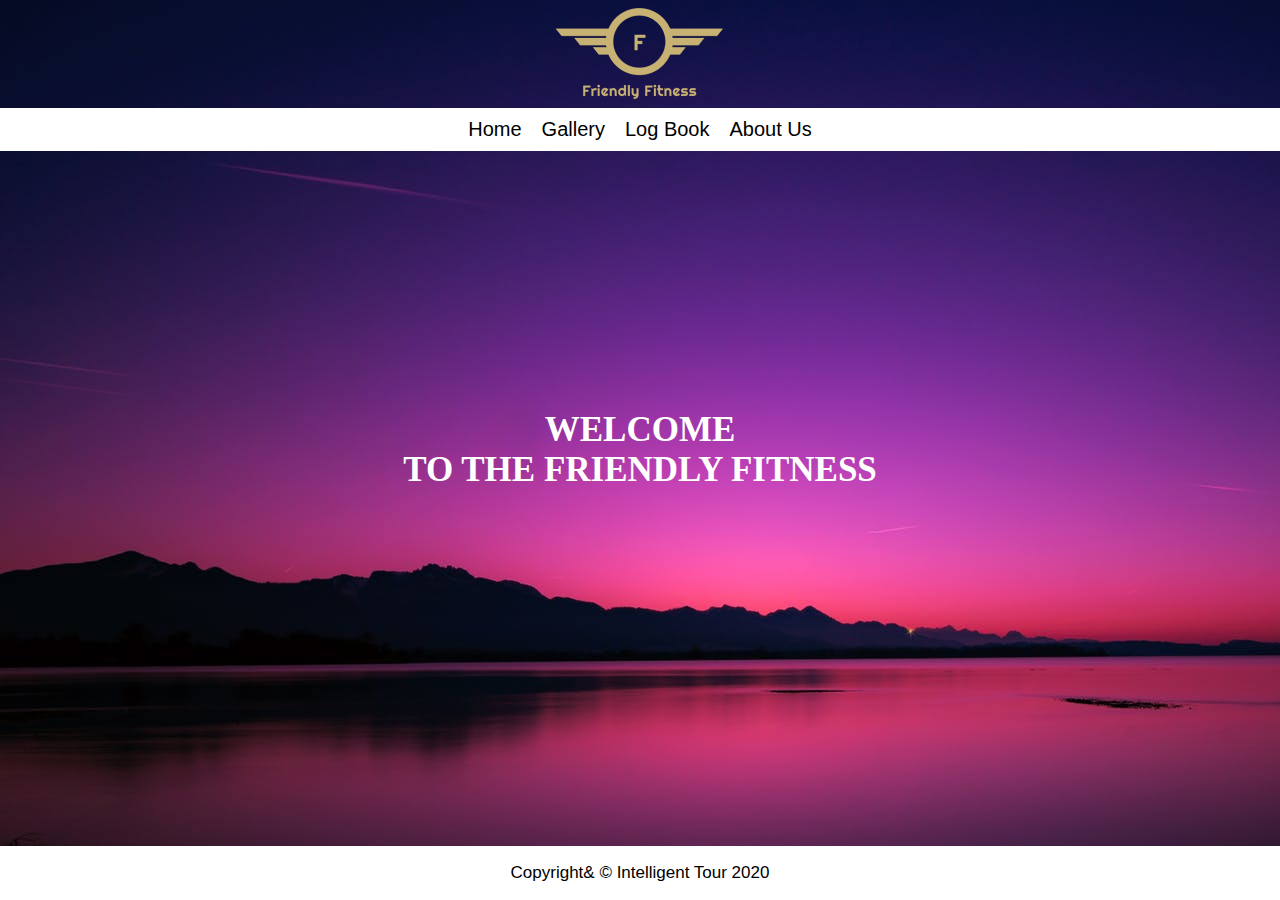
<file: index.html>
<!doctype html>
<html lang="en">
<head>
  <meta charset="utf-8">
  <meta name="viewport" content="width=device-width, initial-scale=1.0">
  <title>P17032897 Friendly Fitness</title>
  <link rel="stylesheet" href="css/style-index.css">
</head>

<body>

  <header>
    <div class="row">
      <img src="image/logo.png" class="logo" alt>
    </div>

    <nav id="menu-nav">
      <a href="#">Home</a>
      <a href="#">Gallery</a>
      <a href="#">Log Book</a>
      <a href="#">About Us</a>
    </nav>
    <div id="menu-toggle" class="menu">
      Menu
    </div>

    <div class="main-contain-header">
      <h1> Welcome<br>To The Friendly Fitness </h1>
    </div>
  </header>

  <footer>
    <div class="copyright">
      <p>Copyright& &copy; Intelligent Tour 2020</p>
    </div>
  </footer>

  <script src="js/menutoggle.js"></script>
</body>

</html>
</file>
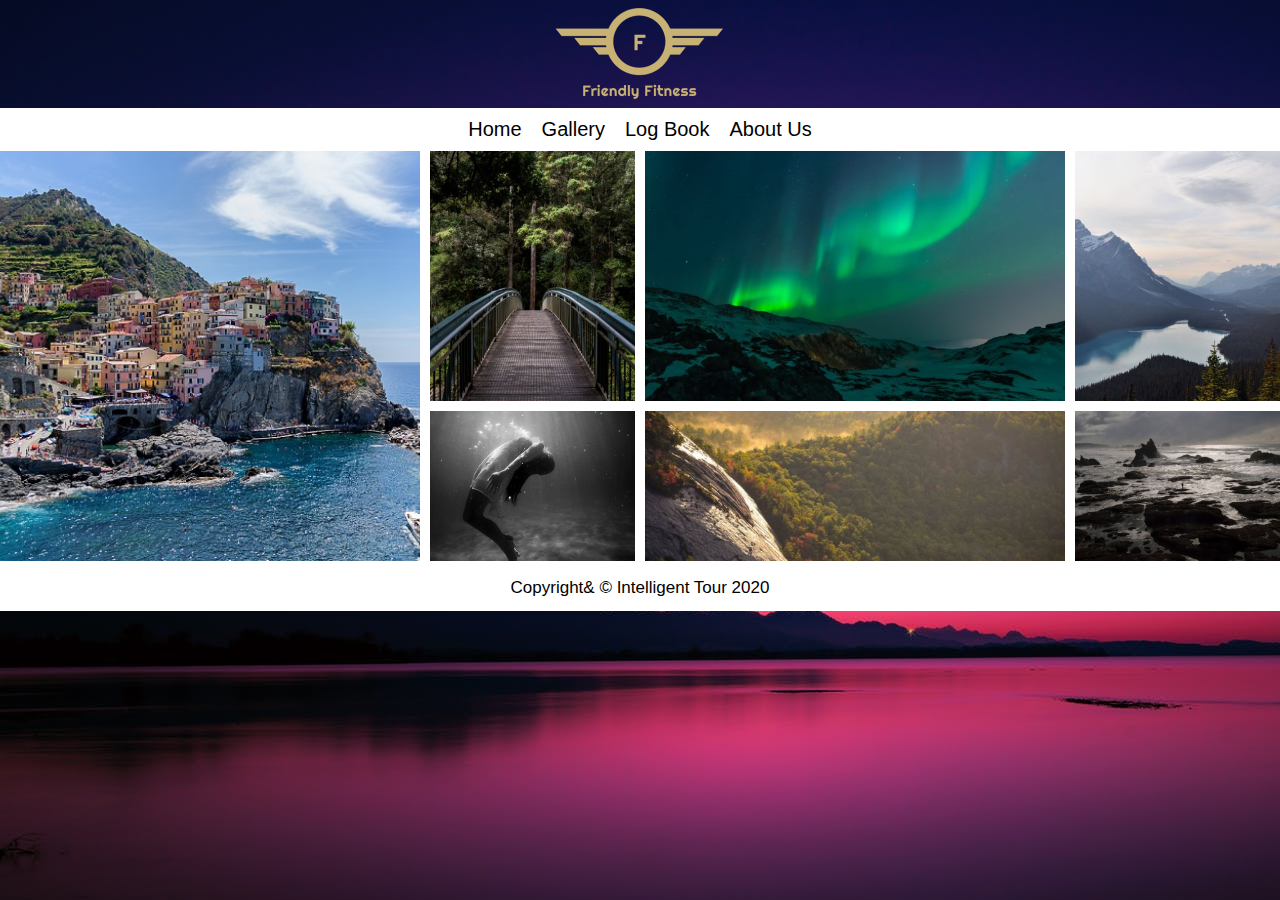
<file: gallery.html>
<!DOCTYPE html>
<html lang="en" dir="ltr">
<head>
  <meta name="viewport" content="width=device-width, initial-scale=1.0">
  <meta charset="utf-8">
  <title>P17032897 Friendly Fitness</title>
  <link rel="stylesheet" href="css/style-gallery.css">
</head>
<body>

  <header>
    <div class="row">
      <img src="image/logo.png" class="logo" alt>
    </div>

    <nav id="menu-nav">
      <a href="#">Home</a>
      <a href="#">Gallery</a>
      <a href="#">Log Book</a>
      <a href="#">About Us</a>
    </nav>

    <div id="menu-toggle" class="menu">
      Menu
    </div>
  </header>

<main>
  <div class="gallery">
  <div class="item"><img src="image/img_5terre.jpg" alt></div>
  <div class="item"><img src="image/img_forest.jpg" alt></div>
  <div class="item"><img src="image/img_lights.jpg" alt></div>
  <div class="item"><img src="image/img_mountains.jpg" alt></div>
  <div class="item"><img src="image/underwater.jpg" alt></div>
  <div class="item"><img src="image/nature.jpg" alt></div>
  <div class="item"><img src="image/ocean.jpg" alt></div>
  </div>
</main>

  <footer>
    <div class="copyright">
      <p>Copyright& &copy; Intelligent Tour 2020</p>
    </div>
  </footer>

<script src="js/menutoggle.js"></script>
</body>
</html>
</file>
<file: css/style-index.css>
/* MOBILE AND GLOBAL STYLES */

/* applies to screens smaller than 500px (first breakpoint) */
/* and above unless overwritten below */

body {
  margin: 0px;
  padding: 0px;
  background-image: url('../image/background.jpeg');
  background-repeat: no-repeat;
  transition: 300ms linear;
}
/* HORIZONTAL MENU */

header {
  margin: 0;
  text-align: center;
}


nav {
  display: none;
  justify-content: center;
  flex-direction: column;
  height: 100%;
  background-color: #fff;
}
nav a {
  padding: 0.5em;
  color: white;
  font-family: sans-serif;
  background: #fff;
  text-decoration: none;
  transition:background 0.6s;
  font-size: 20px;
  color: black;
}
nav a:hover {
  background:		#DACB4B;
}

.menu{
  display: block;
  background-color: #066;
  line-height: 2em;
  font-family: sans-serif;
  font-size: 20px;
  width: 100%;
}

.main-contain-header {
  padding: 0.5em;
  width: 100%;
  position: absolute;
  top: 50%;
  left: 50%;
  transform: translate(-50%,-50%);
  padding: inherit;
  z-index: -1;
}

h1 {
  text-transform: uppercase;
  color: #fff;
  font-size: 25px;
}

footer{
position: absolute;
bottom: 0px;
background-color: white;
width: 100%;
}

.copyright p {
  font-size: 17px;
  color: white;
  font-family: sans-serif;
  text-align: center;
  color: black;
}

.copyright p {
  font-size: 17px;
  color: white;
  font-family: sans-serif;
  text-align: center;
  color: black;
}

.open {
  display: flex;
}

/* TABLET STYLES */
@media screen and (min-width: 500px) {
  /* applies to screens wider than 499px */
  body {
    background-image: url('../image/slide.jpg')
  }
  nav{
    display: flex;
    flex-direction: row;
    }

    .menu{
    display: none;
  }
/* welcome header */
  h1 {
    font-size: 30px;
    }
}


/* DESKTOP STYLES */
@media screen and (min-width: 1000px) {
  /* applies to screens wider than 999px */
    body {
      background-image: url('../image/background.jpeg')
    }
  h1 {
    font-size: 35px;
       }
}
</file>
<file: css/style-gallery.css>
main {
  background-color: #fff;
}

.gallery {
  display: grid;
  grid-gap: 10px;
  grid-template-columns: repeat(auto-fill, minmax(200px, 1fr));
  grid-auto-rows: 250px 150px;
  grid-auto-flow: dense;
}

.item img {
  width: 100%;
  height: 100%;
  object-fit: cover;
}
/* MOBILE AND GLOBAL STYLES */

/* applies to screens smaller than 500px (first breakpoint) */
/* and above unless overwritten below */

body {
  margin: 0px;
  padding: 0px;
  background-image: url('../image/background.jpeg');
  background-repeat: no-repeat;
  transition: 300ms linear;
  position: relative;
}
/* HORIZONTAL MENU */

header {
  margin: 0;
  text-align: center;
}


nav {
  display: none;
  justify-content: center;
  flex-direction: column;
  height: 100%;
  background-color: #fff;
}
nav a {
  padding: 0.5em;
  color: white;
  font-family: sans-serif;
  background: #fff;
  text-decoration: none;
  transition:background 0.6s;
  font-size: 20px;
  color: black;
}
nav a:hover {
  background:		#DACB4B;
}

.menu{
  display: block;
  background-color: #066;
  line-height: 2em;
  font-family: sans-serif;
  font-size: 20px;
  width: 100%;
}

.main-contain-header {
  padding: 0.5em;
  width: 100%;
  position: absolute;
  top: 50%;
  left: 50%;
  transform: translate(-50%,-50%);
  padding: inherit;
  z-index: -1;
}

h1 {
  text-transform: uppercase;
  color: #fff;
  font-size: 25px;
}

footer{
position: absolute;
bottom: -50px;
background-color: #fff;
width: 100%;
height:50px;
}

.copyright p {
  font-size: 17px;
  color: white;
  font-family: sans-serif;
  text-align: center;
  color: black;
}

.open {
  display: flex;
}
/* TABLET STYLES */

@media screen and (min-width: 500px) {

  /* applies to screens wider than 499px */

  body {
    background-image: url('../image/slide.jpg')

  }
  nav{
    display: flex;
    flex-direction: row;
  }

  .menu{
    display: none;
  }
/* welcome header */
  h1 {
    font-size: 30px;
  }
:first-child {
  grid-area: 1 / 1 / span 2 / span 2;
}
  :nth-child(3n) {
    grid-column: span 2;
  }
}


/* DESKTOP STYLES */

@media screen and (min-width: 1000px) {
  /* applies to screens wider than 999px */
  body {
    background-image: url('../image/background.jpeg')
  }

  h1 {
    font-size: 35px;
  }
}
</file>
